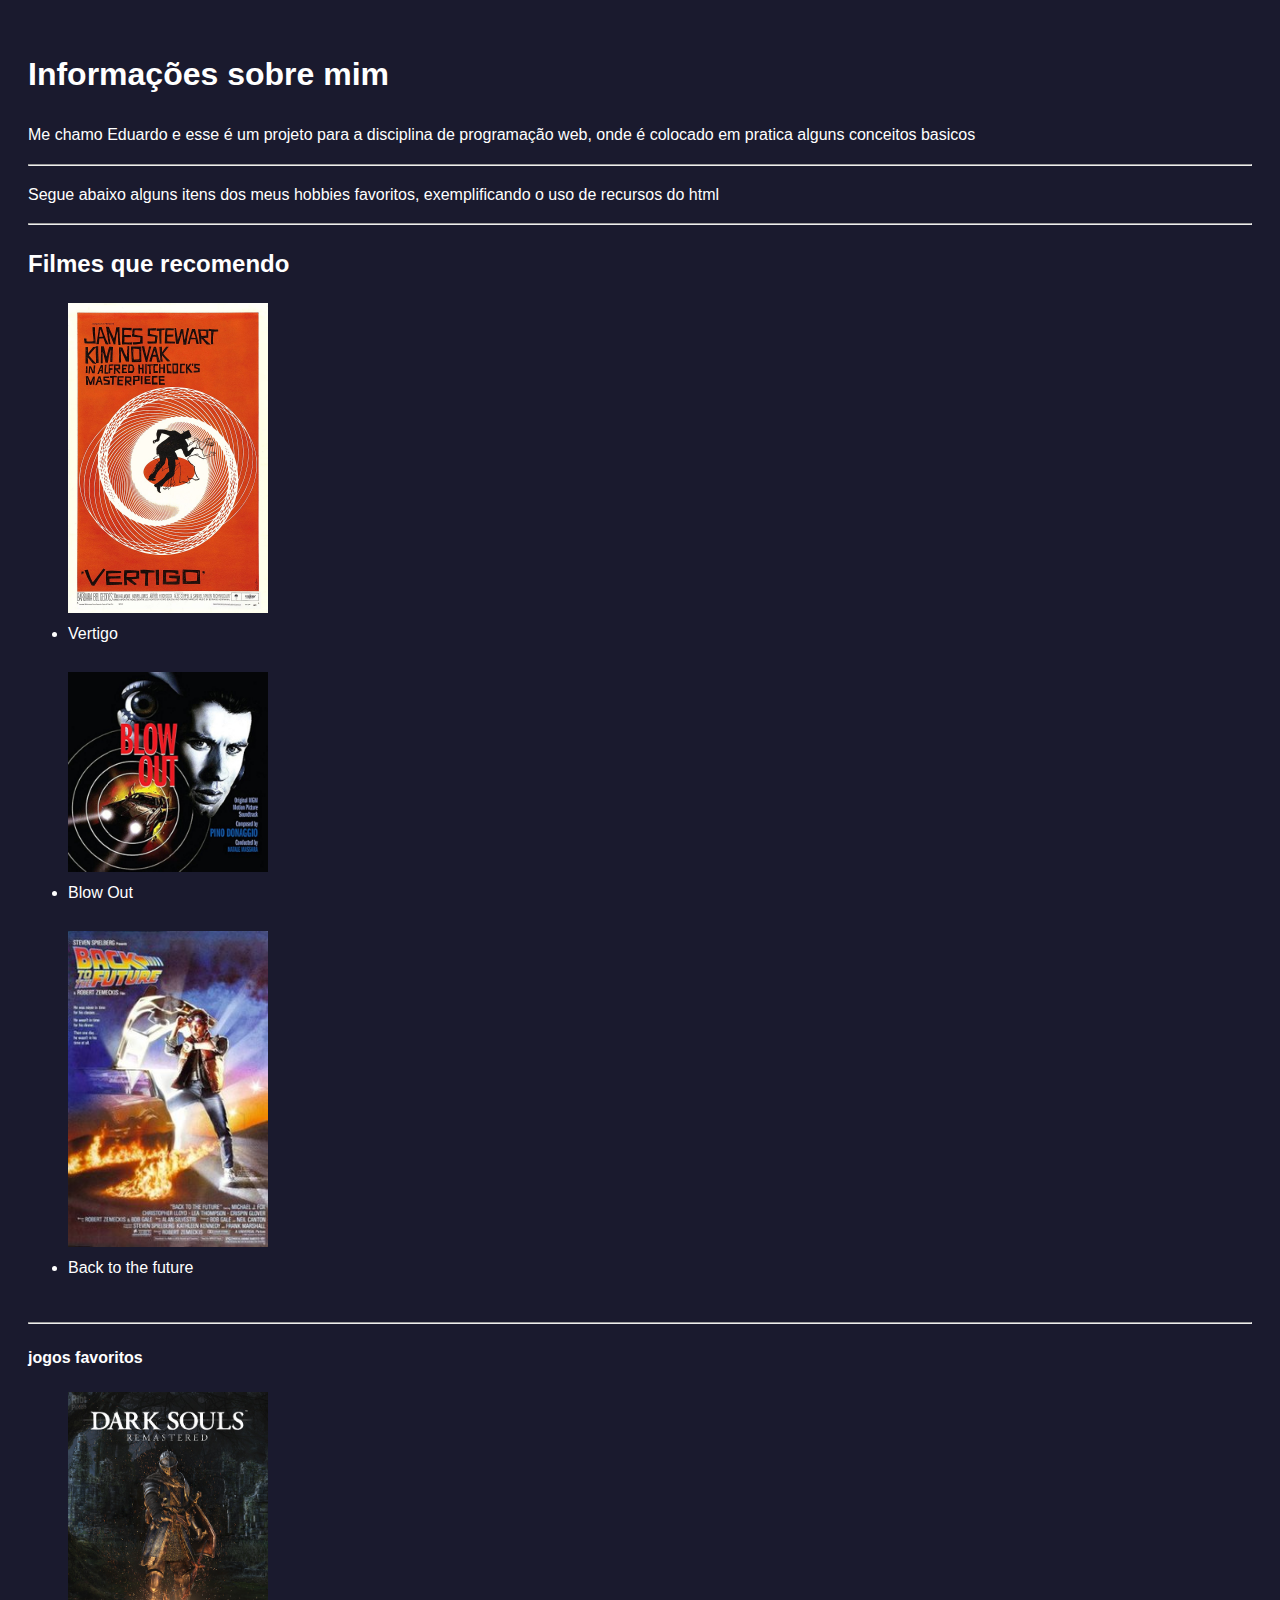
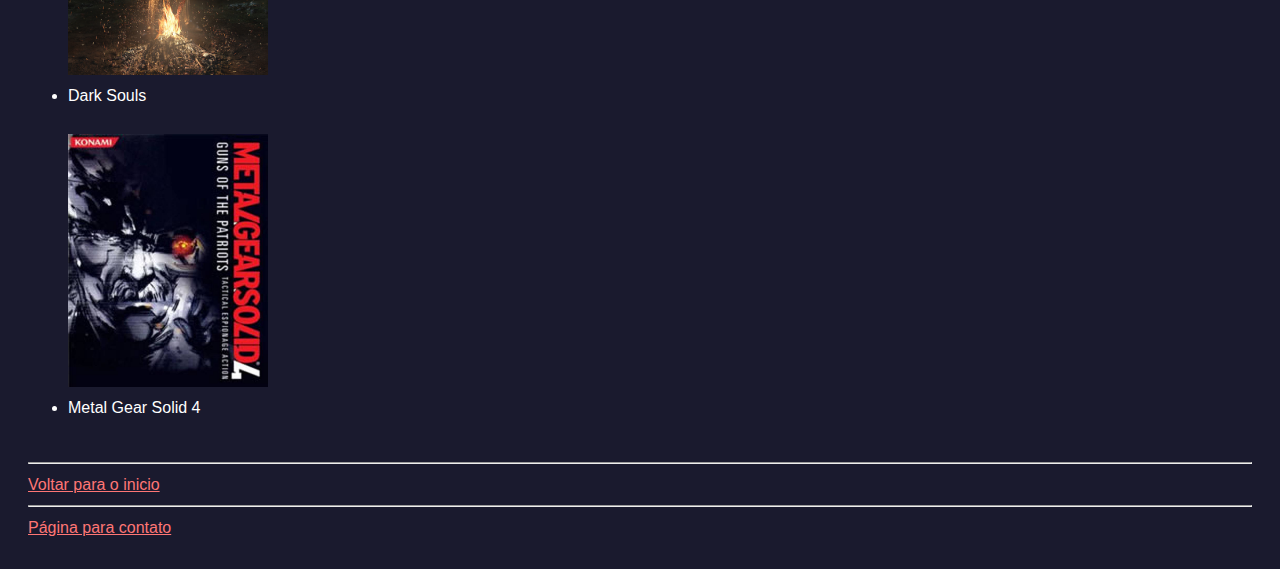
<file: index.html>
<!DOCTYPE html>
<html lang="en">
<head>
  <meta charset="UTF-8">
  <meta name="viewport" content="width=device-width, initial-scale=1.0">
  <title>sobre mim</title>
  <link rel="stylesheet" href="style.css">
</head>
<body>
  <h1 id="inicio" >Informações sobre mim</h1>
  <p>Me chamo Eduardo e esse é um projeto para a disciplina de programação web, onde é colocado em pratica alguns conceitos basicos</p>
  <hr/>
  <p>Segue abaixo alguns itens dos meus hobbies favoritos, exemplificando o uso de recursos do html</p>
  <hr />
  <h2>Filmes que recomendo</h3>
  <ul>
    <img src="/assets/moviesimage/vertigomovie.jpg" width="200" />
      <li>Vertigo</li>
    <br />
    <img src="/assets/moviesimage/blowoutmovie.jpg" width="200" />
      <li>Blow Out</li>
    <br />
    <img src="/assets/moviesimage/backtothefuturemovie.jpg" width="200" />
      <li>Back to the future</li>
    <br />  
  </ul>
  <hr /> 
  <h4>jogos favoritos</h4>
  <ul>
    <img src="/assets/gamesimage/darksoulsgame.jpg" width="200" />
      <li>Dark Souls</li>
    <br />
    <img src="/assets/gamesimage/metalgear4game.jpg" width="200" />
      <li>Metal Gear Solid 4</li>
    <br/ >
  </ul>
  <hr />
  <a id="topo" href="#inicio">Voltar para o inicio</a>
  <hr />
  <a href="/contact/contact.html">Página para contato</a>
</body>
</html>
</file>
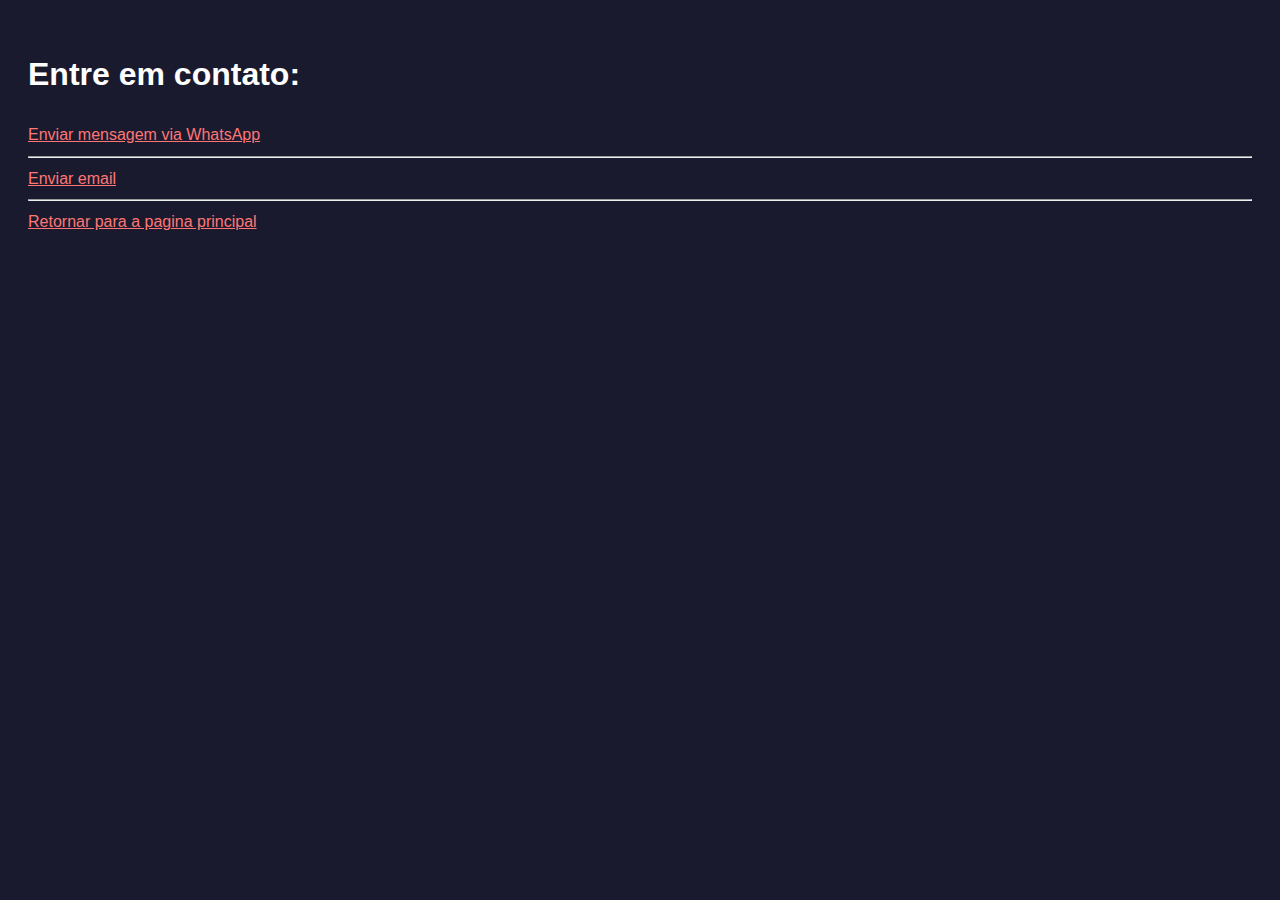
<file: contact/contact.html>
<!DOCTYPE html>
<html lang="en">
<head>
    <meta charset="UTF-8">
    <meta name="viewport" content="width=device-width, initial-scale=1.0">
    <title>Informações de contato</title>
    <link rel="stylesheet" href="style.css">
</head>
<body>
  <h1>Entre em contato:</h1>
  <a href="https://wa.me/+5593992442580">Enviar mensagem via WhatsApp</a>
<hr />
<a href="mailto:eduardo1213ed1@gmail.com">Enviar email</a>
<hr />
  <a href="../index.html">Retornar para a pagina principal</a>
</body>
</file>
<file: style.css>
body {
  background-color: #1a1a2e;
  color: white;
  font-family: Arial, sans-serif;
  line-height: 1.6;
  padding: 20px;
}

a {
  color: #ff7675;
}

a:hover {
  color: #a29bfe;
}
</file>
<file: contact/style.css>
body {
  background-color: #1a1a2e;
  color: white;
  font-family: Arial, sans-serif;
  line-height: 1.6;
  padding: 20px;
}

a {
  color: #ff7675;
}

a:hover {
  color: #a29bfe;
}
</file>
